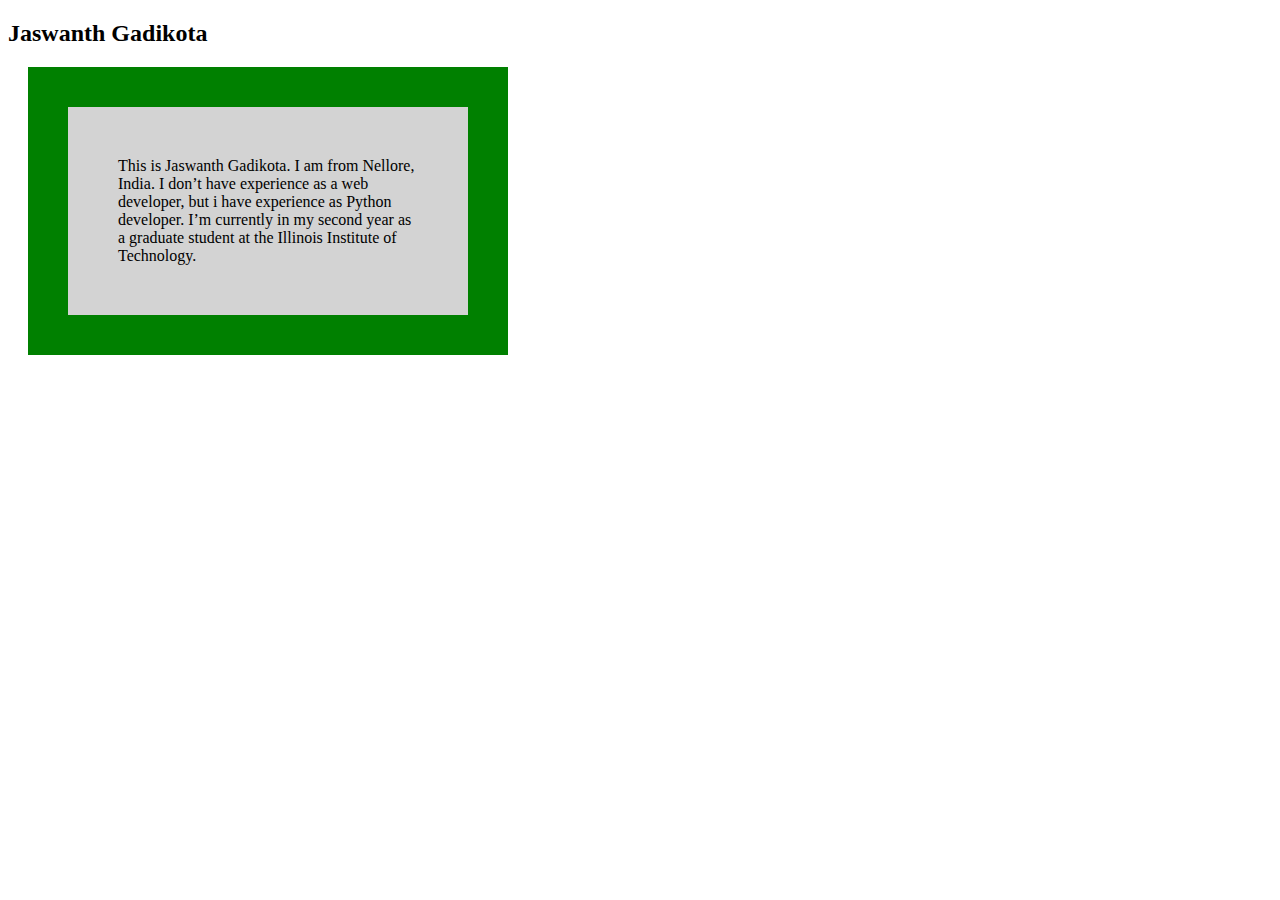
<file: LAB1/index.html>
<!DOCTYPE html>
<html>

<head>
    <style>

        div {
            background-color: lightgrey;
            width: 300px;
            border: 40px solid green;
            padding: 50px;
            margin: 20px;
        }
    </style>
</head>

<body>
    <h2>Jaswanth Gadikota</h2>
    <div>This is Jaswanth Gadikota. I am from Nellore, India. I don’t have experience as a web developer,
        but i have experience as Python developer.
        I’m currently in my second year as a graduate student at the Illinois Institute of Technology. </div>
</body>

</html>
</file>
